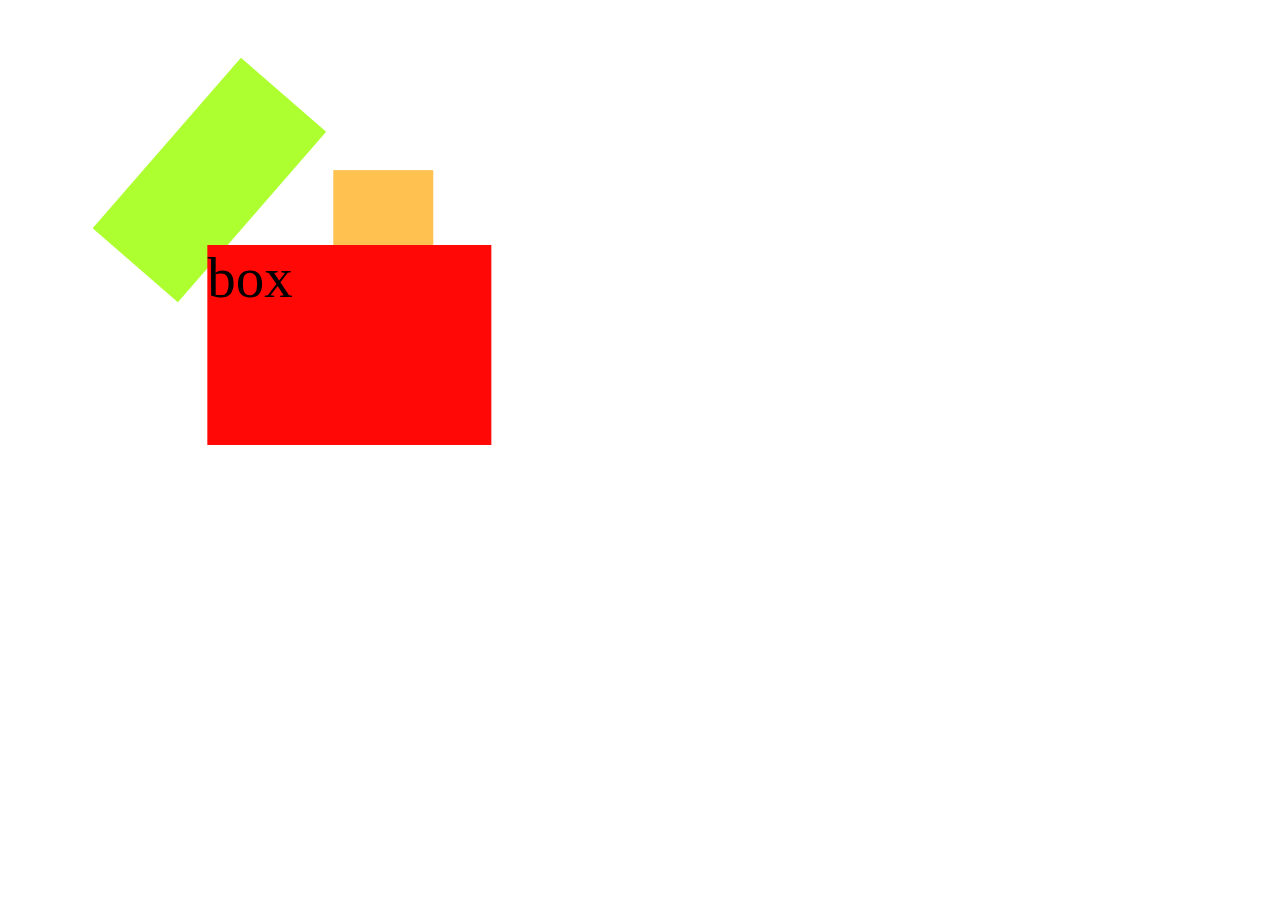
<file: gsap/gsap.html>
<!DOCTYPE html>
<html lang="kr">
<head>
    <meta charset="UTF-8">
    <meta http-equiv="X-UA-Compatible" content="IE=edge">
    <meta name="viewport" content="width=device-width, initial-scale=1.0">
    <title>gsap</title>
    <link rel="stylesheet" href="style.css">
    <script src="https://cdnjs.cloudflare.com/ajax/libs/gsap/3.10.4/gsap.min.js"></script>
</head>
<body>
    <div class="box box1"></div>
    <div class="box box2"></div>
    <div class="box box3">box</div>
    <script src="./script.js"></script>
</body>
</html>
</file>
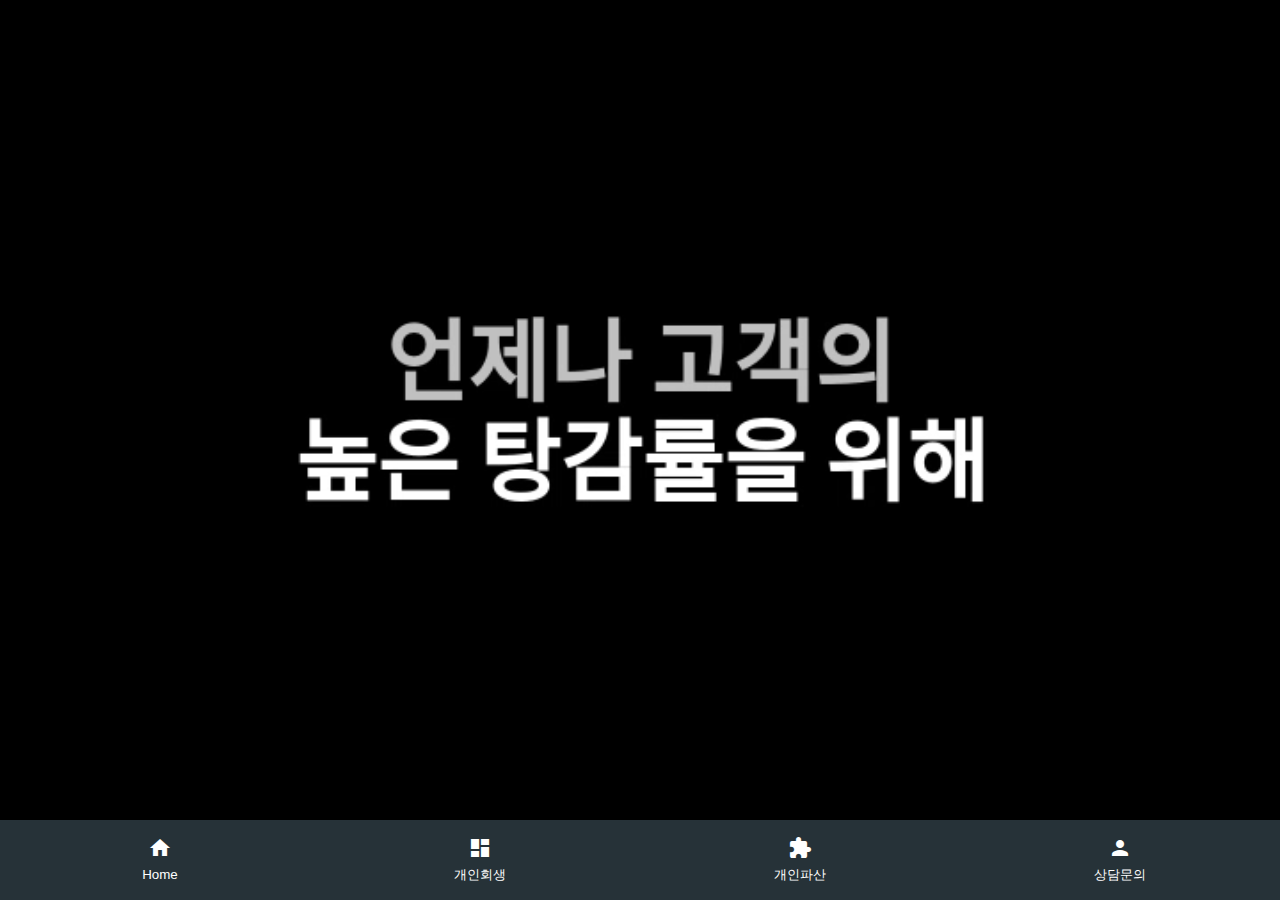
<file: site/sitemonster.html>
<!DOCTYPE html>
<html lang="kr">
<head>
    <meta charset="UTF-8">
    <meta http-equiv="X-UA-Compatible" content="IE=edge">
    <meta name="viewport" content="width=device-width, initial-scale=1.0">
    <title>메인페이지</title>
    <link
    rel="stylesheet"
    href="https://unpkg.com/swiper@8/swiper-bundle.min.css"/>
    <link rel="stylesheet" href="./style.css">
    <link href="https://fonts.googleapis.com/icon?family=Material+Icons"
      rel="stylesheet">
    <script src="https://unpkg.com/swiper@8/swiper-bundle.min.js"></script>
    <script src="https://cdnjs.cloudflare.com/ajax/libs/gsap/3.10.4/gsap.min.js"></script>    
</head>
<body>
        <div class="main">
            <!-- 배경화면에 video 적용 -->
            <video muted autoplay loop >
                <source src="/assets/video/Your project 10.mp4">
            </video>
            <!-- 바텀바 구성하는 영역 -->
            <div class="wrapper">
                  <div id="bottom-bar">
                      <div class="bottom-bar-element">
                          <i class="material-icons">home</i><br>
                          <span>Home</span>
                      </div>
                      <div class="bottom-bar-element">
                          <i class="material-icons">dashboard</i><br>
                          <span>개인회생</span>
                      </div>
                      <div class="bottom-bar-element">
                          <i class="material-icons">extension</i><br>
                          <span>개인파산</span>
                      </div>
                      <div class="bottom-bar-element">
                        <i class="material-icons">person</i><br>
                          <span>상담문의</span>
                      </div>
                  </div>
              </div>
        </div>
    <script src="./script.js"></script>
</body>
</html>
<!-- <div class="swiper-slide" data-slide-type="vdo"></div> -->
</file>
<file: gsap/style.css>
.box{
     margin: 15px;
    }
.box1{
     width: 100px; height: 100px; background: orange;
    }
.box2{
     width: 200px; height: 100px; background: greenyellow;
    }
.box3{
     width: 100px; height: 200px; background : tomato;
     }
</file>
<file: site/style.css>
@import 'https://fonts.googleapis.com/css?family=Roboto+Condensed';
html, body {
    height: 100%;
    margin: 0px;
    font-family: 'Roboto Condensed';
}
.main{
    width: 100vw;
    height: 100vh;
    overflow: hidden;
}
.main video{
    width: 100%;
    height: 100%;
    object-fit: cover;
}
.wrapper {
	min-height: 100%;
    height: 5000px;
	position: relative;
    padding-top: 24px;
    text-align: center;
}
#bottom-bar {
	width: 100%;
	background-color: #263238;
	position: fixed;
    bottom: 0;
}
.bottom-bar-element {
	width: 25%;
	display: inline-block;
    float: left;
	text-align: center;
	padding-top: 16px;
	padding-bottom: 16px;
	color: white;
    cursor: pointer;
	transition: all 0.5s cubic-bezier(.25,.8,.25,1);
}
.bottom-bar-element:hover {
	color: white!important;
}
#bottom-bar:hover .bottom-bar-element {
	color: #78909C;
	transition: all 0.5s cubic-bezier(.25,.8,.25,1);
}
span{
    font-family: -apple-system, BlinkMacSystemFont, 'Segoe UI', Roboto, Oxygen, Ubuntu, Cantarell, 'Open Sans', 'Helvetica Neue', sans-serif;
    font-size: smaller;
}
</file>
